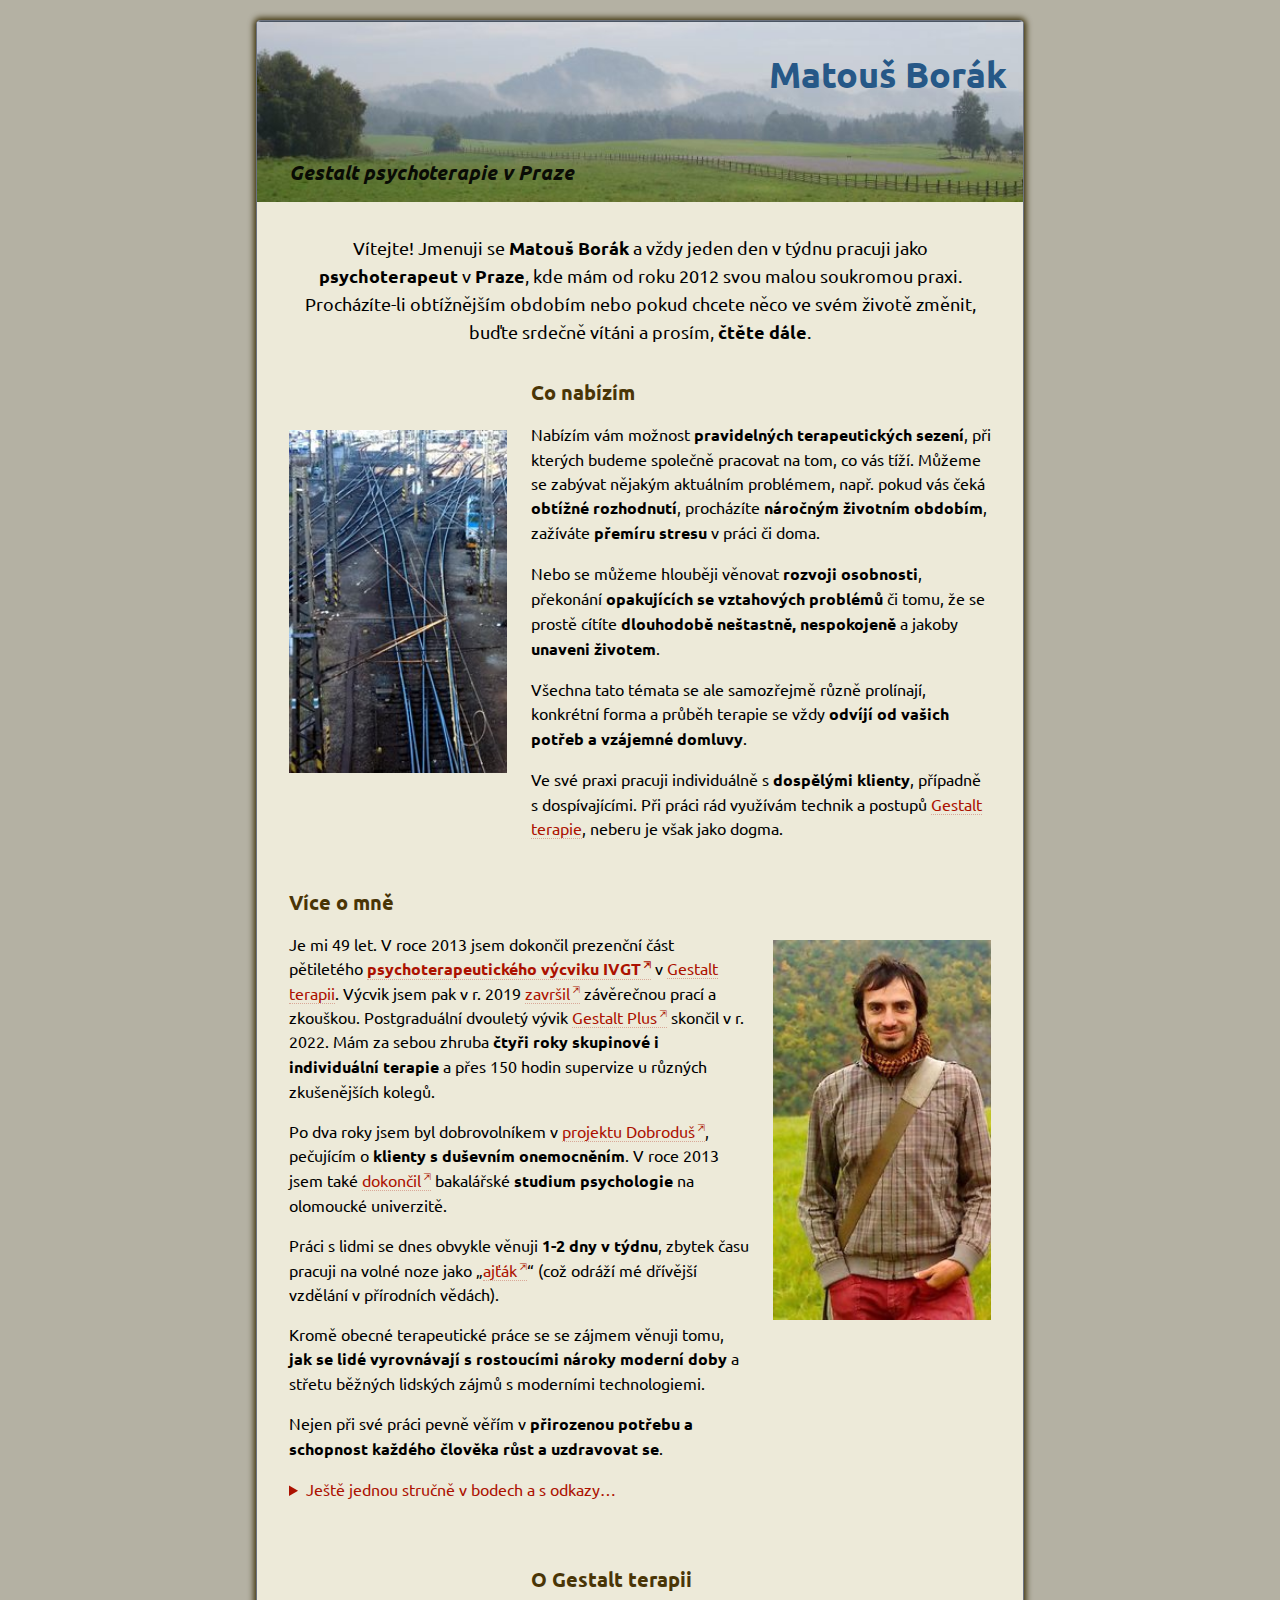
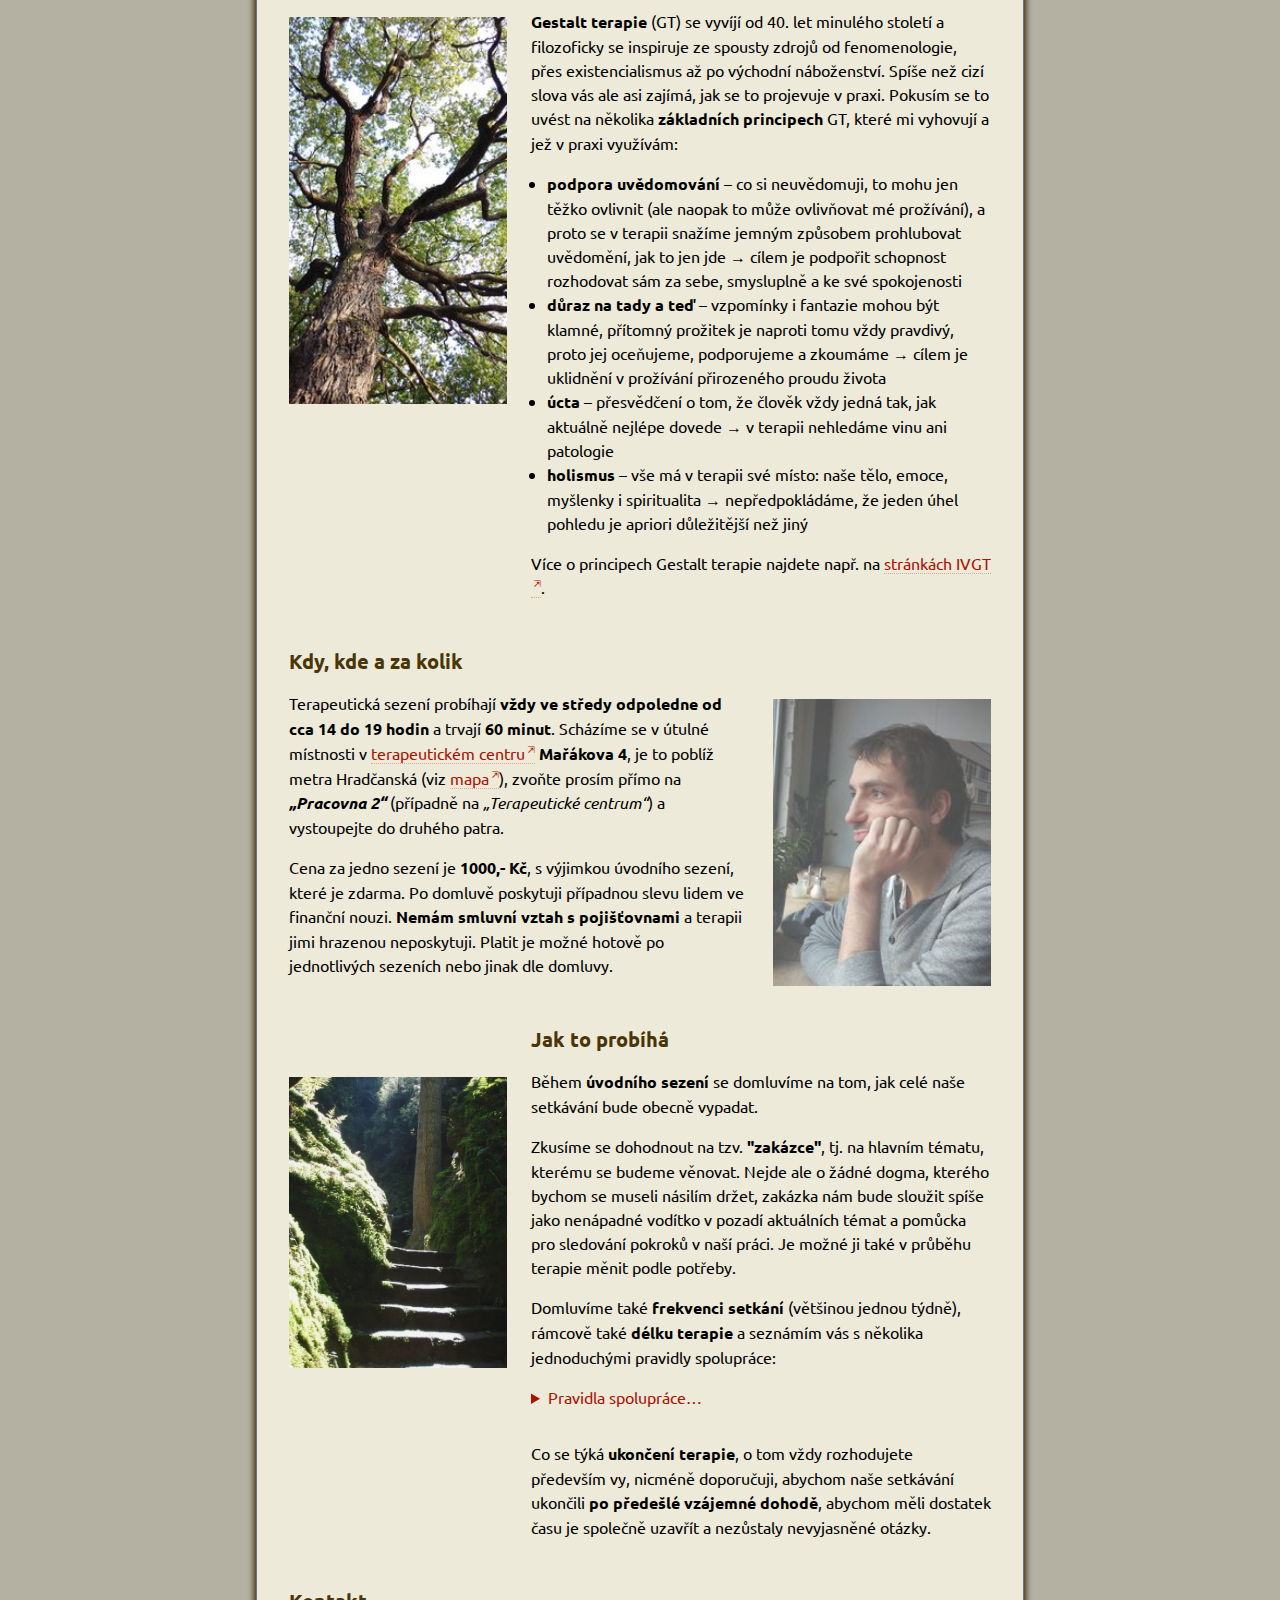
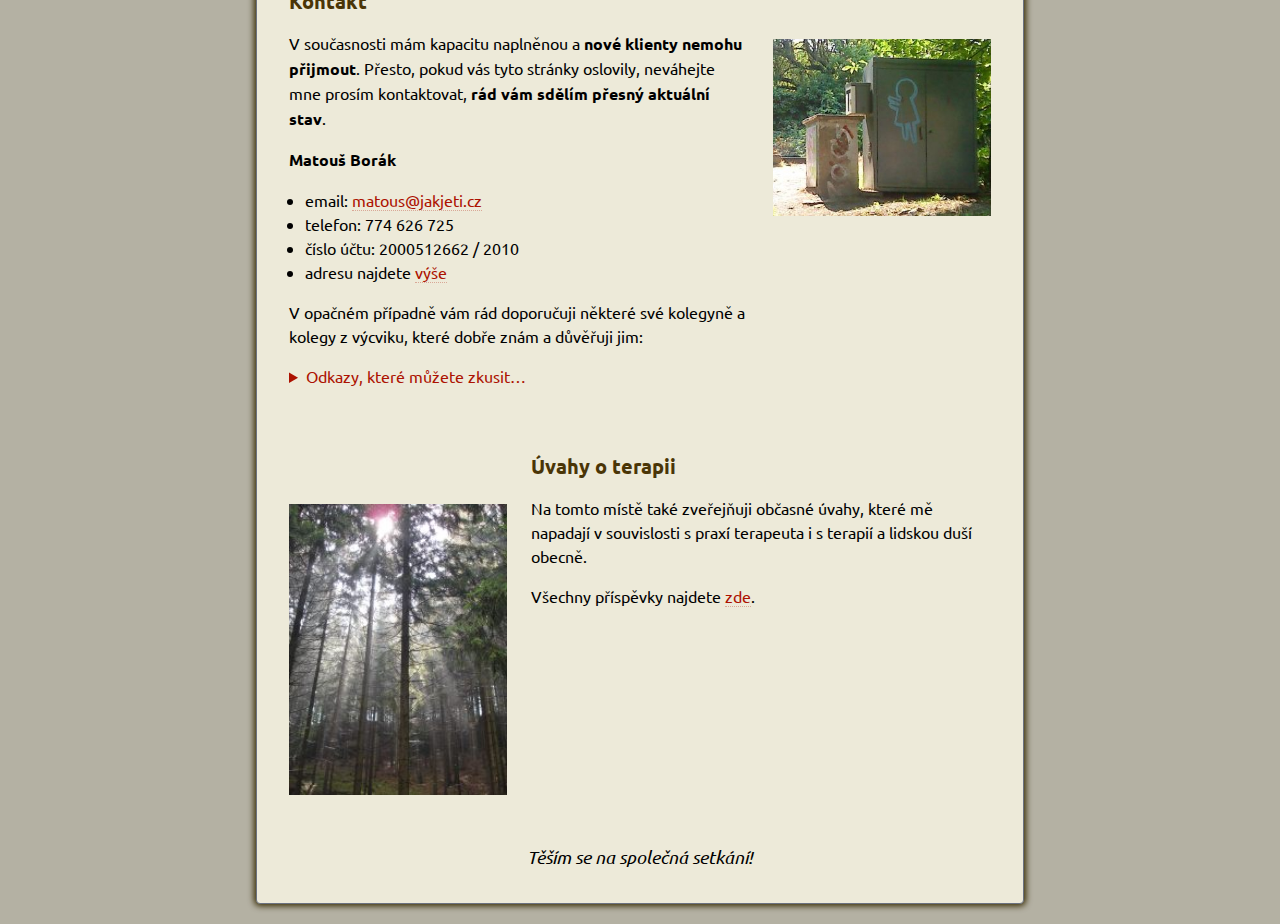
<file: index.html>
<!DOCTYPE html>
<html lang="cs">

<head>
  <meta charset="utf-8">
  <meta content='Matouš Borák' name='author'>
  <meta content='Stránky Matouše Boráka, Gestalt terapeuta se soukromou praxí v Praze' name='description'>
  <meta content='50.0981953;14.4031661' name='geo.position'>
  <meta name="viewport" content="width=device-width, initial-scale=1.0">

  <link href="/images/favicon.ico" rel="shortcut icon" type="image/vnd.microsoft.icon"/>
  <link rel="preconnect" href="https://fonts.googleapis.com">
  <link rel="preconnect" href="https://fonts.gstatic.com" crossorigin>
  <link href="https://fonts.googleapis.com/css2?family=Open+Sans:ital,wght@1,500&family=Ubuntu:ital,wght@0,400;0,700;1,400;1,700&display=swap" rel="stylesheet">
  <link href="/stylesheets/production.css" rel="stylesheet" type="text/css"/>
  <script src="/javascripts/main.js" defer="defer"></script>

  <title>Matouš Borák - psychoterapie v Praze</title>
</head>

<body class="bg-[#b4b1a3] ">
  <div class="mx-auto my-5 max-w-3xl bg-[#edead9] rounded border border-gray-500 shadow-[0px_0px_6px_2px_#362a01]">
    <header class="relative border-t border-t-gray-600 border-b-gray-600 bg-cover rounded-t">
      <a href="/">
        <img src="/images/header.jpg" alt="" class="w-full h-auto min-h-[180px]" />
      </a>
      <h1 class="absolute text-right right-4 top-1 sm:top-4 font-bold text-3xl sm:text-4xl text-[#265887] pointer-events-none">Matouš Borák</h1>
      <h2 class="absolute left-8 bottom-1 sm:bottom-2 font-bold italic text-lg sm:text-xl text-black opacity-90 pointer-events-none">Gestalt psychoterapie v Praze</h2>
    </header>

    
<div class="px-4 py-8 sm:px-8">
  <!-- uvod -->
<div id="uvod" class="text-lg text-center">
<p>Vítejte! Jmenuji se <strong>Matouš Borák</strong> a vždy jeden den v týdnu pracuji jako
<strong>psychoterapeut</strong> v <strong>Praze</strong>, kde mám od roku 2012 svou malou soukromou praxi. 
Procházíte-li obtížnějším obdobím nebo pokud chcete něco ve svém životě změnit, 
buďte srdečně vítáni a prosím, <strong>čtěte dále</strong>.</p>
</div> 
<!-- co nabízím -->
<article id=co-nabizim class="grid grid-cols-4 sm:grid-cols-6 gap-x-6 gap-y-4 my-4 sm:my-8">
  
    <div class="col-span-2"></div>
    <h2 class="col-span-4 font-bold text-xl text-[#4a3506] m-0">Co nabízím</h2>

    <img src="images/koleje.jpg" alt="kudy teď…?" class="col-span-2 sm:justify-self-stretch sm:w-full sm:mt-2 object-contain" />
    <div class="col-span-4">
      <p>Nabízím vám možnost <strong>pravidelných terapeutických sezení</strong>, při kterých budeme společně pracovat na tom, co vás tíží.
Můžeme se zabývat nějakým aktuálním problémem, např. pokud vás čeká <strong>obtížné rozhodnutí</strong>, 
procházíte <strong>náročným životním obdobím</strong>, zažíváte <strong>přemíru stresu</strong> v práci či doma.</p>
<p>Nebo se můžeme hlouběji věnovat <strong>rozvoji osobnosti</strong>, překonání <strong>opakujících se vztahových problémů</strong> či tomu, 
že se prostě cítíte <strong>dlouhodobě neštastně, nespokojeně</strong> a jakoby <strong>unaveni životem</strong>.</p>
<p>Všechna tato témata se ale samozřejmě různě prolínají, konkrétní forma a průběh terapie se vždy 
<strong>odvíjí od vašich potřeb a vzájemné domluvy</strong>.</p>
<p>Ve své praxi pracuji individuálně s <strong>dospělými klienty</strong>, případně s dospívajícími. 
Při práci rád využívám technik a postupů <a href="#o-gt">Gestalt terapie</a>, 
neberu je však jako dogma.</p>

    </div>
  
</article>
<!-- o mně -->
<article id=o-mne class="grid grid-cols-4 sm:grid-cols-6 gap-x-6 gap-y-4 my-4 sm:my-8">
  
    <h2 class="col-span-4 font-bold text-xl text-[#4a3506] m-0">Více o mně</h2>
    <div class="col-span-2"></div>

    <div class="col-span-4">
      <p>Je mi <span class="years">43</span> let. V roce 2013 jsem dokončil prezenční část pětiletého 
<strong><a href="https://www.gestalt-praha.cz/">psycho­terapeutického výcviku IVGT</a></strong> v <a href="#o-gt">Gestalt terapii</a>. 
Výcvik jsem pak v r. 2019 <a href="https://www.gestalt-praha.cz/absolventi-institutu/">završil</a> závěrečnou prací a zkouškou. 
Postgraduální dvouletý vývik <a href="http://gestaltplus.cz">Gestalt Plus</a> skončil v r. 2022.
Mám za sebou zhruba <strong>čtyři roky skupinové i individuální terapie</strong> a 
přes 150 hodin supervize u různých zkušenějších kolegů.</p>
<p>Po dva roky jsem byl dobrovolníkem v <a href="https://dobrodus.cz/dobrovolnici-v-dobrodusi/">projektu Dobroduš</a>, pečujícím o <strong>klienty s duševním onemocněním</strong>. 
V roce 2013 jsem také <a href="http://theses.cz/id/bx44kd">dokončil</a> 
bakalářské <strong>studium psychologie</strong> na olomoucké univerzitě.</p>
<p>Práci s lidmi se dnes obvykle věnuji <strong>1-2 dny v týdnu</strong>, zbytek času pracuji 
na volné noze jako „<a href="http://www.platanus.cz">ajťák</a>“ 
(což odráží mé dřívější vzdělání v přírodních vědách).</p>
<p>Kromě obecné terapeutické práce se se zájmem věnuji tomu, 
<strong>jak se lidé vyrovnávají s rostoucími nároky moderní doby</strong> 
a střetu běžných lidských zájmů s moderními technologiemi.</p>
<p>Nejen při své práci pevně věřím v <strong>přirozenou potřebu a schopnost každého člověka růst a uzdravovat se</strong>.</p>
<details class="markdown m-4">
<summary class="-ml-4 mb-4 cursor-pointer link">Ještě jednou stručně v bodech a s odkazy…</summary>
<ul>
<li>narozen r. 1976</li>
<li>jsem podruhé ženatý, s nynější manželkou se staráme o dvě děti</li>
</ul>
<h2 id="vzdelani">vzdělání</h2>
<ul>
<li>tříletý <strong><a href="http://gestaltplus.cz">postgraduální výcvik Gestalt Plus</a></strong> (2019 - 2022)</li>
<li>systematický pětiletý <strong><a href="https://www.gestalt-praha.cz/vycvik/">psychoterapeutický výcvik IVGT</a></strong> v Gestalt terapii (od r. 2008, prezenční část dokončena 2013, závěrečná zkouška v r. 2019)</li>
<li><strong>bakalářské studium psychologie</strong> na Univerzitě Palackého v Olomouci (dokončeno 2013)</li>
<li>dříve magisterské a doktorské <strong>studium fyziky - meteorologie</strong> na MFF UK v Praze, titul RNDr. (1995-2004)</li>
</ul>
<h2 id="dalsi-sebezkusenostni-aktivity">další sebezkušenostní aktivity</h2>
<ul>
<li><strong>osobní terapie</strong> – celkem necelých 100 hodin individuální terapie (2003, 2010-11) a 200 hodin skupinové terapie (v rámci výcviku, 2008-2010) v pozici klienta</li>
<li>přes 150 hodin <strong>odborné supervize</strong> vedené zkušenějšími kolegy</li>
<li>„Gestalt terapie doslova“ – výborná <strong>dvouletá skupina</strong> plná praktických experimentů i teorie vedená <a href="https://www.chrasta.cz">Marianem Chrastou</a> (2005-2007)</li>
<li>celkem tři několikatýdenní semináře ze skvělé sebepoznávací <strong>arteterapeutické dílny</strong> <a href="http://www.kamilazenata.cz/seminars/">Kamily Ženaté</a></li>
</ul>
<h2 id="praxe">praxe</h2>
<ul>
<li><strong>soukromá terapeutická praxe</strong> (od r. 2012)</li>
<li><strong>dobrovolník v projektu</strong> <a href="http://www.dobrodus.cz">Dobroduš</a> – pravidelné každotýdenní setkávání s klientem s duševním onemocněním (2010-2012)</li>
<li>po tři roky jsem vždy přes letní prázdniny měl možnost předcvičovat <strong>základy jógy pacientům na psychiatrickém oddělení ÚVN Praha</strong> (2008-2010)</li>
</ul>
</details>
    </div>
    <img src="images/matous.jpg" alt="" class="row-start-2 sm:col-start-5 col-span-2 sm:justify-self-stretch sm:w-full sm:mt-2 object-contain" />
  
</article>
<!-- o gestalt terapii -->
<article id=o-gt class="grid grid-cols-4 sm:grid-cols-6 gap-x-6 gap-y-4 my-4 sm:my-8">
  
    <div class="col-span-2"></div>
    <h2 class="col-span-4 font-bold text-xl text-[#4a3506] m-0">O Gestalt terapii</h2>

    <img src="images/strom.jpg" alt="" class="col-span-2 sm:justify-self-stretch sm:w-full sm:mt-2 object-contain" />
    <div class="col-span-4">
      <p><strong>Gestalt terapie</strong> (GT) se vyvíjí od 40. let minulého století
a filozoficky se inspiruje ze spousty zdrojů od fenomenologie,
přes existencialismus až po východní náboženství.
Spíše než cizí slova vás ale asi zajímá, jak se to projevuje v praxi.
Pokusím se to uvést na několika <strong>základních principech</strong> GT, které mi vyhovují a jež v praxi využívám:</p>
<ul>
<li>
<p><strong>podpora uvědomování</strong> – co si neuvědomuji, to mohu jen těžko ovlivnit
(ale naopak to může ovlivňovat mé prožívání), a proto se v terapii snažíme
jemným způsobem prohlubovat uvědomění, jak to jen jde → cílem je podpořit
schopnost rozhodovat sám za sebe, smysluplně a ke své spokojenosti</p>
</li>
<li>
<p><strong>důraz na tady a teď</strong> – vzpomínky i fantazie mohou být klamné,
přítomný prožitek je naproti tomu vždy pravdivý, proto jej oceňujeme,
podporujeme a zkoumáme → cílem je uklidnění v prožívání přirozeného proudu života</p>
</li>
<li>
<p><strong>úcta</strong> – přesvědčení o tom, že člověk vždy jedná tak,
jak aktuálně nejlépe dovede → v terapii nehledáme vinu ani patologie</p>
</li>
<li>
<p><strong>holismus</strong> – vše má v terapii své místo: naše tělo, emoce,
myšlenky i spiritualita → nepředpokládáme, že jeden úhel pohledu je apriori důležitější než jiný</p>
</li>
</ul>
<p>Více o principech Gestalt terapie najdete např. na <a href="https://www.gestalt-praha.cz/co-je-gestalt-terapie/">stránkách IVGT</a>.</p>

    </div>
  
</article>
<!-- kdy kde -->
<article id=kdy-kde-za-kolik class="grid grid-cols-4 sm:grid-cols-6 gap-x-6 gap-y-4 my-4 sm:my-8">
  
    <h2 class="col-span-4 font-bold text-xl text-[#4a3506] m-0">Kdy, kde a za kolik</h2>
    <div class="col-span-2"></div>

    <div class="col-span-4">
      <p>Terapeutická sezení probíhají <strong>vždy ve středy odpoledne od cca 14 do 19 hodin</strong> a trvají <strong>60 minut</strong>.
Scházíme se v útulné místnosti v <a href="http://www.psychoterapie-dejvice.cz">terapeutickém centru</a> <strong>Mařákova 4</strong>, je to poblíž metra Hradčanská (viz <a href="https://mapy.cz/s/pukasosedo">mapa</a>), zvoňte prosím přímo na <em><strong>„Pracovna 2“</strong></em> (případně na <em>„Terapeutické centrum“</em>) a vystoupejte do druhého patra.</p>
<p>Cena za jedno sezení je <strong>1000,- Kč</strong>, s výjimkou úvodního sezení, 
které je zdarma. Po domluvě poskytuji případnou slevu lidem ve finanční nouzi. 
<strong>Nemám smluvní vztah s pojišťovnami</strong> a terapii jimi hrazenou neposkytuji. 
Platit je možné hotově po jednotlivých sezeních nebo jinak dle domluvy.</p>

    </div>
    <img src="images/matous_kavarna.jpg" alt="" class="row-start-2 sm:col-start-5 col-span-2 sm:justify-self-stretch sm:w-full sm:mt-2 object-contain" />
  
</article>
<!-- jak to probíhá -->
<article id=jak-to-probiha class="grid grid-cols-4 sm:grid-cols-6 gap-x-6 gap-y-4 my-4 sm:my-8">
  
    <div class="col-span-2"></div>
    <h2 class="col-span-4 font-bold text-xl text-[#4a3506] m-0">Jak to probíhá</h2>

    <img src="images/schody.jpg" alt="" class="col-span-2 sm:justify-self-stretch sm:w-full sm:mt-2 object-contain" />
    <div class="col-span-4">
      <p>Během <strong>úvodního sezení</strong> se domluvíme na tom, jak celé naše setkávání bude obecně vypadat.</p>
<p>Zkusíme se dohodnout na tzv. <strong>&quot;zakázce&quot;</strong>, tj. na hlavním tématu, kterému se budeme věnovat. 
Nejde ale o žádné dogma, kterého bychom se museli násilím držet, zakázka nám bude sloužit 
spíše jako nenápadné vodítko v pozadí aktuálních témat a pomůcka pro sledování pokroků v naší práci. 
Je možné ji také v průběhu terapie měnit podle potřeby.</p>
<p>Domluvíme také <strong>frekvenci setkání</strong> (většinou jednou týdně), rámcově také <strong>délku terapie</strong> 
a seznámím vás s několika jednoduchými pravidly spolupráce:</p>
<details class="markdown m-4">
<summary class="-ml-4 mb-4 cursor-pointer link">Pravidla spolupráce…</summary>
<ul>
<li>
<p>Vše, co je na sezeních vysloveno, zůstává <strong>přísně důvěrné</strong>, 
to znamená, že podrobnosti z nich ani vaši totožnost 
<strong>nebudu nikomu sdělovat</strong>, a to ani po skončení terapie.</p>
</li>
<li>
<p>Výjimkou jsou <strong>odborné supervize</strong>, na kterých mohu průběh terapie konzultovat, 
abych s vámi mohl pracovat co nejlépe (mí supervizoři jsou vázáni stejnými 
etickými zásadami a pravidlem mlčenlivosti jako já).</p>
</li>
<li>
<p>Ze sezení si občas pořizuji <strong>krátké poznámky</strong>, 
ty ale nebudou označeny vaším jménem a budou bezpečně uchovány.</p>
</li>
<li>
<p>Pokud budete potřebovat <strong>odvolat dohodnuté sezení</strong>, žádám vás, 
abyste mi dal/a vědět nejpozději 24 hodin předem, jinak budete muset cenu uhradit. 
Pokud ve výjimečném případě opožděně odvolám sezení já (nemoc, apod.), 
máte příští sezení zdarma.</p>
</li>
<li>
<p>Přestože zatím nejsem členem Evropské asociace pro Gestalt terapii (EAGT), 
při práci dobrovolně dodržuji její <strong>etický kodex</strong>. Jeho celé znění vám 
rád poskytnu na požádání nebo jej najdete na <a href="https://www.gestalt-praha.cz/eticky-kodex/">stránkách IVGT</a>.</p>
</li>
<li>
<p>Pokud budete mít pocit, že z mé strany došlo k <strong>závažnějšímu profesnímu pochybení</strong> 
(např. etickému), můžete se kdykoliv obrátit se stížností na výcvikový institut IVGT, 
který na mou práci dohlíží, nejlépe přímo na některého 
ze <a href="https://www.gestalt-praha.cz/kdo-jsme/">seniorních trenérů</a>.</p>
</li>
</ul>
</details>
<p>Co se týká <strong>ukončení terapie</strong>, o tom vždy rozhodujete především vy, 
nicméně doporučuji, abychom naše setkávání ukončili <strong>po předešlé vzájemné dohodě</strong>, 
abychom měli dostatek času je společně uzavřít a nezůstaly nevyjasněné otázky.</p>

    </div>
  
</article>
<!-- kontakt -->
<article id=kontakt class="grid grid-cols-4 sm:grid-cols-6 gap-x-6 gap-y-4 my-4 sm:my-8">
  
    <h2 class="col-span-4 font-bold text-xl text-[#4a3506] m-0">Kontakt</h2>
    <div class="col-span-2"></div>

    <div class="col-span-4">
      <p>V současnosti mám kapacitu naplněnou a <strong>nové klienty nemohu přijmout</strong>. 
Přesto, pokud vás tyto stránky oslovily, neváhejte mne prosím kontaktovat, 
<strong>rád vám sdělím přesný aktuální stav</strong>.</p>
<!--
V současnosti mám v časovém rozvrhu místo pro nové klienty, 
aktuálně konkrétně v termínu _středy od 15h_,
takže **pokud vás tyto stránky oslovily, neváhejte mne prosím kontaktovat**.
-->
<p><strong>Matouš Borák</strong></p>
<ul>
<li>email: <a href="mailto:matous@jakjeti.cz">matous@jakjeti.cz</a></li>
<li>telefon: 774 626 725</li>
<li>číslo účtu: 2000512662 / 2010</li>
<li>adresu najdete <a href="#kdy-kde-za-kolik">výše</a></li>
</ul>
<p>V opačném případně vám rád doporučuji některé své kolegyně a kolegy z výcviku, které dobře znám a důvěřuji jim:</p>
<details class="markdown m-4">
<summary class="-ml-4 mb-4 cursor-pointer link">Odkazy, které můžete zkusit…</summary>
<ul>
<li><a href="http://www.petrpasek.cz/">Petr Pašek</a></li>
<li><a href="http://www.psycholog-praha.eu/">Dagmar Doubková</a></li>
<li><a href="http://martinkrajca.com/">Martin Krajča</a></li>
<li><a href="http://janabesperatova.cz/">Jana Besperátová</a></li>
<li><a href="https://www.ninaschautova.cz/">Nina Schautová</a></li>
<li><a href="https://radekmarkus.cz/uvod/">Radek Markus</a></li>
<li>další kolegové v <a href="http://www.psychoterapie-dejvice.cz">terapeutickém centru Mařákova</a></li>
<li><a href="https://www.chrasta.cz/">Marian Chrasta</a></li>
<li><a href="http://psychoterapie-hlousek.cz/">Roman Hloušek</a> (Brno a okolí)</li>
<li><a href="http://www.umeni-zit.info/">Jakub Koutný</a> (Brno a okolí)</li>
<li><a href="http://terapieostrava.cz/">Katka Haasová</a> (Ostrava a okolí)</li>
</ul>
</details>
    </div>
    <img src="images/budka.jpg" alt="" class="row-start-2 sm:col-start-5 col-span-2 sm:justify-self-stretch sm:w-full sm:mt-2 object-contain" />
  
</article>
<!-- úvahy o terapii -->
<article id=uvahy-o-terapii class="grid grid-cols-4 sm:grid-cols-6 gap-x-6 gap-y-4 my-4 sm:my-8">
  
    <div class="col-span-2"></div>
    <h2 class="col-span-4 font-bold text-xl text-[#4a3506] m-0">Úvahy o terapii</h2>

    <img src="images/stromy.jpg" alt="" class="col-span-2 sm:justify-self-stretch sm:w-full sm:mt-2 object-contain" />
    <div class="col-span-4">
      <p>Na tomto místě také zveřejňuji občasné úvahy, které mě napadají v souvislosti s praxí terapeuta 
i s terapií a lidskou duší obecně. </p>
<p>Všechny příspěvky najdete <a href="/uvahy/">zde</a>.</p>

    </div>
  
</article>
<!-- konec -->
<div id="bottom" class="mt-12 italic text-lg text-center">
<p>Těším se na společná setkání!</p>
</div> 

</div>

  </div>
</body>

</html>
</file>
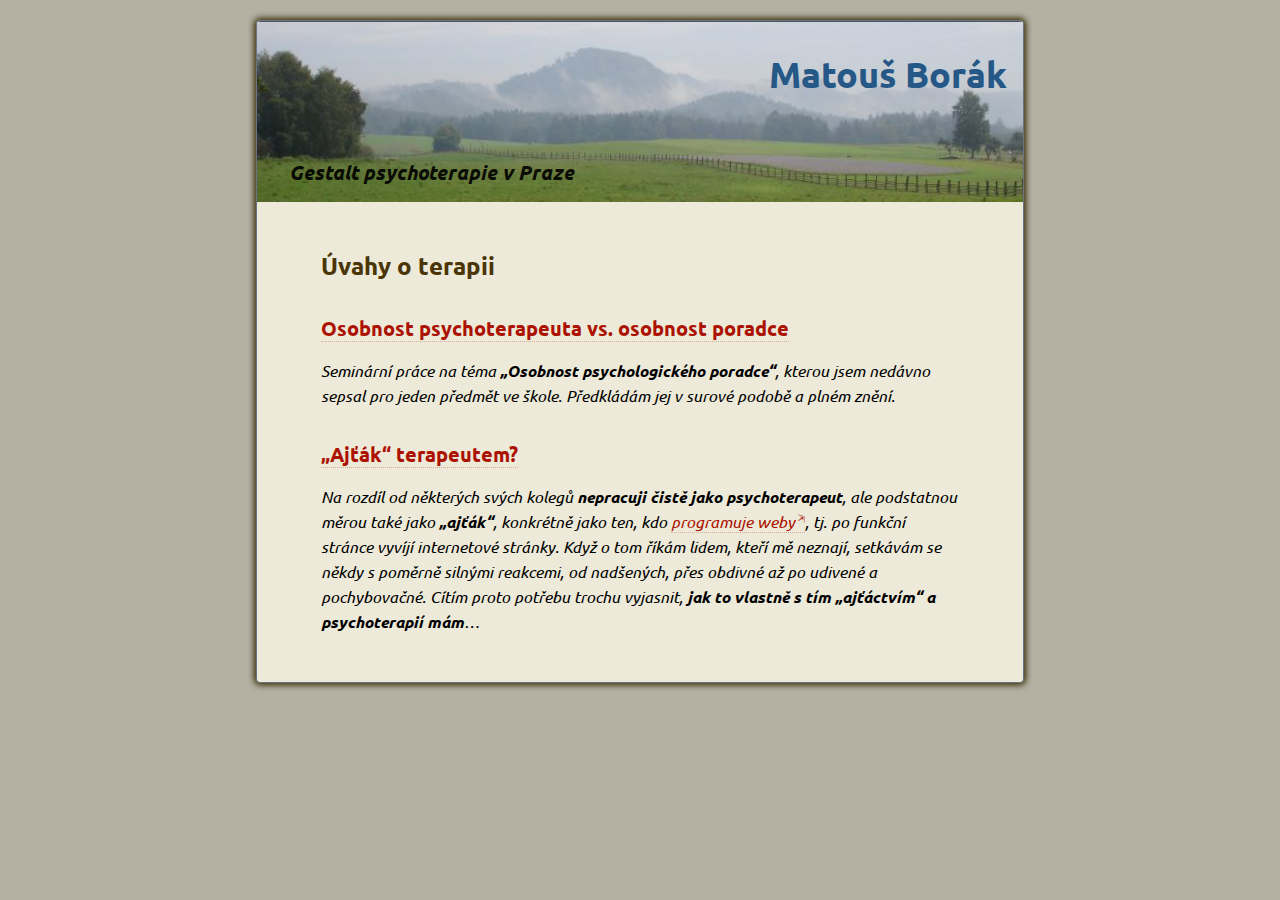
<file: uvahy/index.html>
<!DOCTYPE html>
<html lang="cs">

<head>
  <meta charset="utf-8">
  <meta content='Matouš Borák' name='author'>
  <meta content='Stránky Matouše Boráka, Gestalt terapeuta se soukromou praxí v Praze' name='description'>
  <meta content='50.0981953;14.4031661' name='geo.position'>
  <meta name="viewport" content="width=device-width, initial-scale=1.0">

  <link href="/images/favicon.ico" rel="shortcut icon" type="image/vnd.microsoft.icon"/>
  <link rel="preconnect" href="https://fonts.googleapis.com">
  <link rel="preconnect" href="https://fonts.gstatic.com" crossorigin>
  <link href="https://fonts.googleapis.com/css2?family=Open+Sans:ital,wght@1,500&family=Ubuntu:ital,wght@0,400;0,700;1,400;1,700&display=swap" rel="stylesheet">
  <link href="/stylesheets/production.css" rel="stylesheet" type="text/css"/>
  <script src="/javascripts/main.js" defer="defer"></script>

  <title>Úvahy o terapii</title>
</head>

<body class="bg-[#b4b1a3] ">
  <div class="mx-auto my-5 max-w-3xl bg-[#edead9] rounded border border-gray-500 shadow-[0px_0px_6px_2px_#362a01]">
    <header class="relative border-t border-t-gray-600 border-b-gray-600 bg-cover rounded-t">
      <a href="/">
        <img src="/images/header.jpg" alt="" class="w-full h-auto min-h-[180px]" />
      </a>
      <h1 class="absolute text-right right-4 top-1 sm:top-4 font-bold text-3xl sm:text-4xl text-[#265887] pointer-events-none">Matouš Borák</h1>
      <h2 class="absolute left-8 bottom-1 sm:bottom-2 font-bold italic text-lg sm:text-xl text-black opacity-90 pointer-events-none">Gestalt psychoterapie v Praze</h2>
    </header>

    
<div class="px-4 py-8 sm:px-16">
  <h1 class="text-2xl font-bold">
    Úvahy o terapii
  </h1>

  
  <div class="mt-8">
    <h2 class="text-xl">
      <a href="/uvahy/osobnost-psychoterapeuta-vs-osobnost-poradce/">Osobnost psychoterapeuta vs. osobnost poradce</a>
    </h2>
    <p><p><em>Seminární práce na téma <strong>„Osobnost psychologického poradce“</strong>, kterou jsem nedávno sepsal
pro jeden předmět ve škole. Předkládám jej v surové podobě a plném znění.</em></p>
</p>
  </div>
  
  <div class="mt-8">
    <h2 class="text-xl">
      <a href="/uvahy/ajtak-terapeutem/">„Ajťák“ terapeutem?</a>
    </h2>
    <p><p><em>Na rozdíl od některých svých kolegů <strong>nepracuji čistě jako psychoterapeut</strong>, ale podstatnou měrou také jako
<strong>„ajťák“</strong>, konkrétně jako ten, kdo <a href="https://www.platanus.cz">programuje weby</a>, tj. po funkční stránce vyvíjí
internetové stránky. Když o tom říkám lidem, kteří mě neznají, setkávám se někdy s poměrně silnými reakcemi, od
nadšených, přes obdivné až po udivené a pochybovačné. Cítím proto potřebu trochu vyjasnit, <strong>jak to vlastně s tím
„ajťáctvím“ a psychoterapií mám</strong>…</em></p>
</p>
  </div>
  
</div>

  </div>
</body>

</html>
</file>
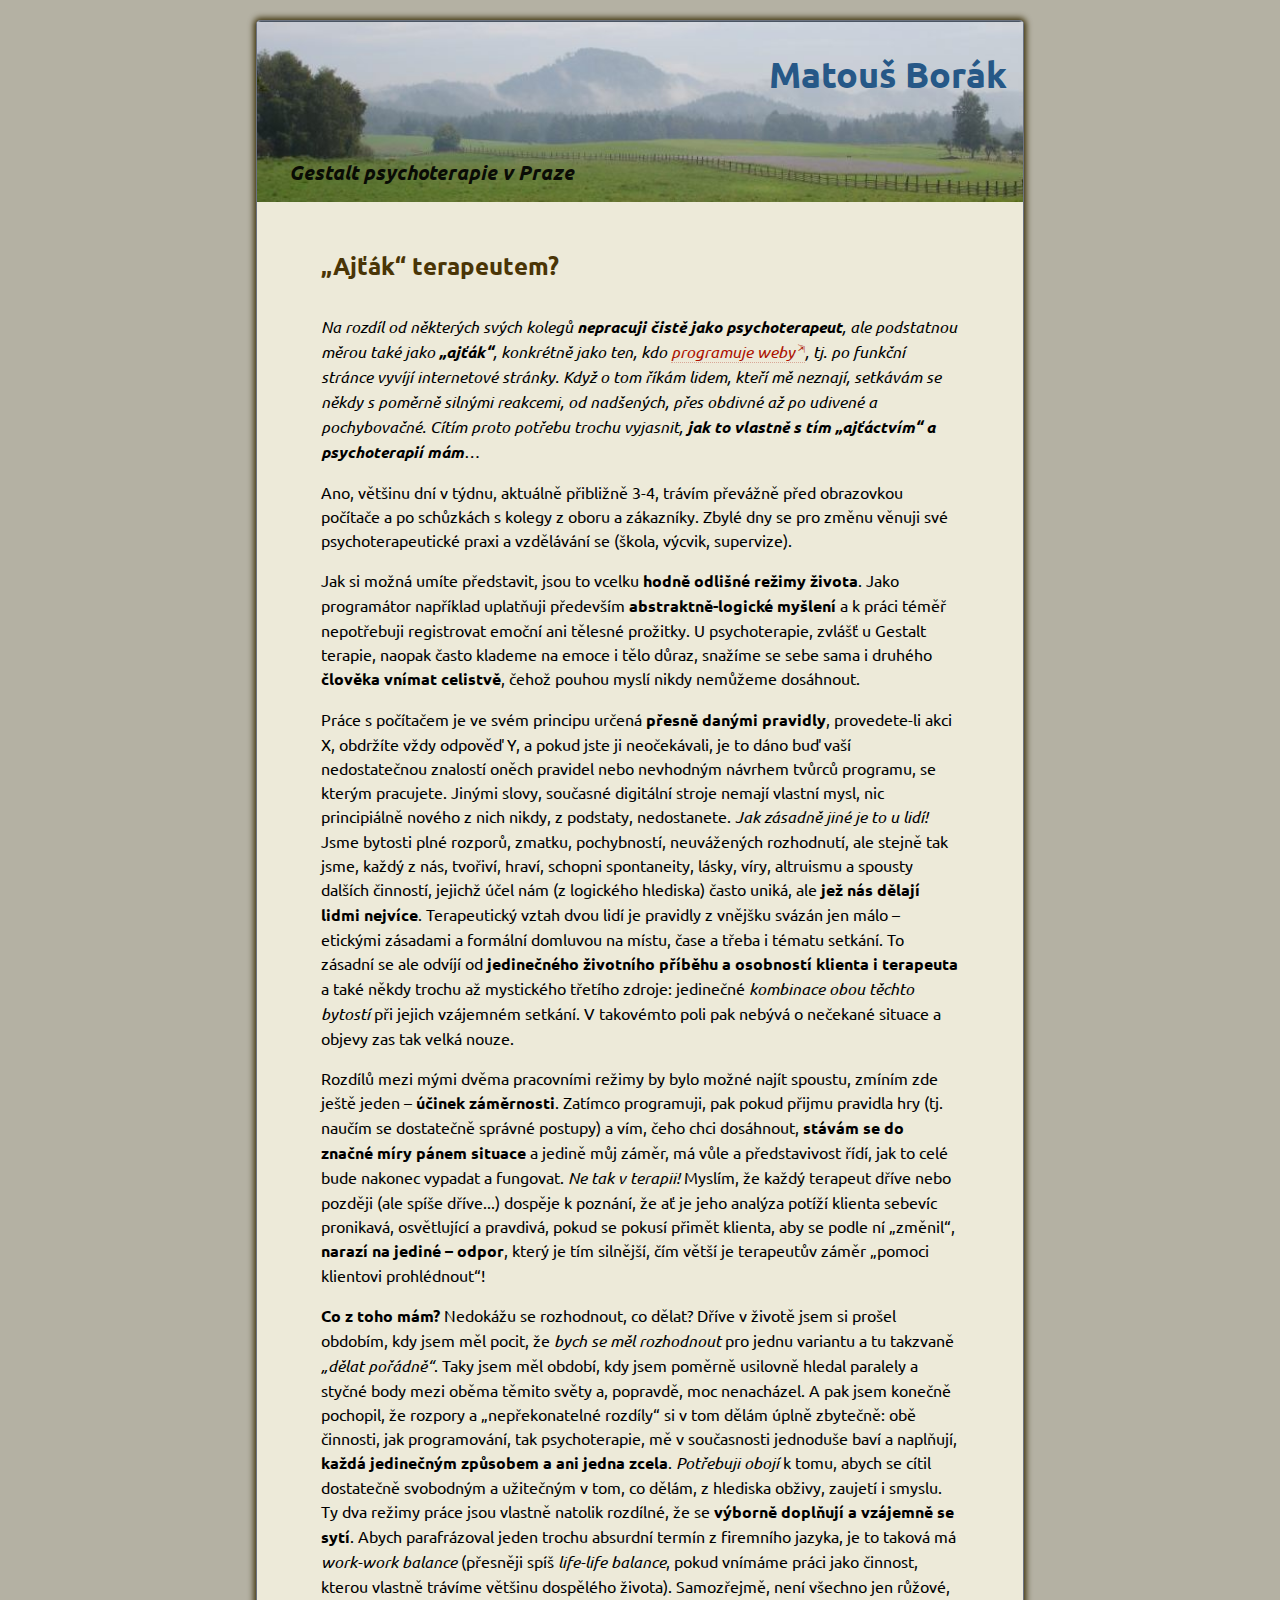
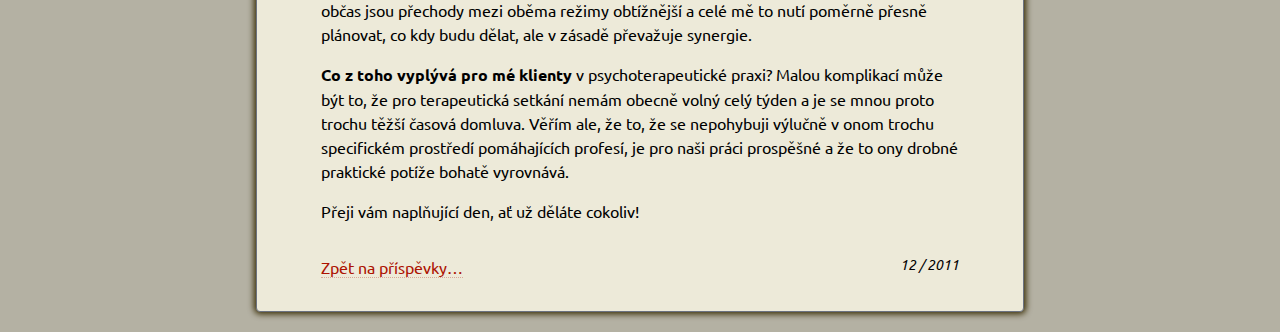
<file: uvahy/ajtak-terapeutem/index.html>
<!DOCTYPE html>
<html lang="cs">

<head>
  <meta charset="utf-8">
  <meta content='Matouš Borák' name='author'>
  <meta content='Stránky Matouše Boráka, Gestalt terapeuta se soukromou praxí v Praze' name='description'>
  <meta content='50.0981953;14.4031661' name='geo.position'>
  <meta name="viewport" content="width=device-width, initial-scale=1.0">

  <link href="/images/favicon.ico" rel="shortcut icon" type="image/vnd.microsoft.icon"/>
  <link rel="preconnect" href="https://fonts.googleapis.com">
  <link rel="preconnect" href="https://fonts.gstatic.com" crossorigin>
  <link href="https://fonts.googleapis.com/css2?family=Open+Sans:ital,wght@1,500&family=Ubuntu:ital,wght@0,400;0,700;1,400;1,700&display=swap" rel="stylesheet">
  <link href="/stylesheets/production.css" rel="stylesheet" type="text/css"/>
  <script src="/javascripts/main.js" defer="defer"></script>

  <title>„Ajťák“ terapeutem?</title>
</head>

<body class="bg-[#b4b1a3] uvahy">
  <div class="mx-auto my-5 max-w-3xl bg-[#edead9] rounded border border-gray-500 shadow-[0px_0px_6px_2px_#362a01]">
    <header class="relative border-t border-t-gray-600 border-b-gray-600 bg-cover rounded-t">
      <a href="/">
        <img src="/images/header.jpg" alt="" class="w-full h-auto min-h-[180px]" />
      </a>
      <h1 class="absolute text-right right-4 top-1 sm:top-4 font-bold text-3xl sm:text-4xl text-[#265887] pointer-events-none">Matouš Borák</h1>
      <h2 class="absolute left-8 bottom-1 sm:bottom-2 font-bold italic text-lg sm:text-xl text-black opacity-90 pointer-events-none">Gestalt psychoterapie v Praze</h2>
    </header>

    
<div class="px-4 py-8 sm:px-16">
  <h1 class="text-2xl font-bold">
    „Ajťák“ terapeutem?
  </h1>
  <div class="my-8">
    <p><em>Na rozdíl od některých svých kolegů <strong>nepracuji čistě jako psychoterapeut</strong>, ale podstatnou měrou také jako
<strong>„ajťák“</strong>, konkrétně jako ten, kdo <a href="https://www.platanus.cz">programuje weby</a>, tj. po funkční stránce vyvíjí
internetové stránky. Když o tom říkám lidem, kteří mě neznají, setkávám se někdy s poměrně silnými reakcemi, od
nadšených, přes obdivné až po udivené a pochybovačné. Cítím proto potřebu trochu vyjasnit, <strong>jak to vlastně s tím
„ajťáctvím“ a psychoterapií mám</strong>…</em></p>
<span id="continue-reading"></span>
<p>Ano, většinu dní v týdnu, aktuálně přibližně 3-4, trávím převážně před obrazovkou počítače a po schůzkách s kolegy z
oboru a zákazníky. Zbylé dny se pro změnu věnuji své psycho­terapeu­tické praxi a vzdělávání se (škola, výcvik,
supervize).</p>
<p>Jak si možná umíte představit, jsou to vcelku <strong>hodně odlišné režimy života</strong>. Jako programátor například uplatňuji
především <strong>abstraktně-logické myšlení</strong> a k práci téměř nepotřebuji registrovat emoční ani tělesné prožitky. U
psychoterapie, zvlášť u Gestalt terapie, naopak často klademe na emoce i tělo důraz, snažíme se sebe sama i druhého
<strong>člověka vnímat celistvě</strong>, čehož pouhou myslí nikdy nemůžeme dosáhnout.</p>
<p>Práce s počítačem je ve svém principu určená <strong>přesně danými pravidly</strong>, provedete-li akci X, obdržíte vždy odpověď Y, a
pokud jste ji neočekávali, je to dáno buď vaší nedostatečnou znalostí oněch pravidel nebo nevhodným návrhem tvůrců
programu, se kterým pracujete. Jinými slovy, současné digitální stroje nemají vlastní mysl, nic principiálně nového z
nich nikdy, z podstaty, nedostanete. <em>Jak zásadně jiné je to u lidí!</em> Jsme bytosti plné rozporů, zmatku, pochybností,
neuvážených rozhodnutí, ale stejně tak jsme, každý z nás, tvořiví, hraví, schopni spontaneity, lásky, víry, altruismu a
spousty dalších činností, jejichž účel nám (z logického hlediska) často uniká, ale <strong>jež nás dělají lidmi nejvíce</strong>.
Terapeutický vztah dvou lidí je pravidly z vnějšku svázán jen málo – etickými zásadami a formální domluvou na místu,
čase a třeba i tématu setkání. To zásadní se ale odvíjí od <strong>jedinečného životního příběhu a osobností klienta i
terapeuta</strong> a také někdy trochu až mystického třetího zdroje: jedinečné <em>kombinace obou těchto bytostí</em> při jejich
vzájemném setkání. V takovémto poli pak nebývá o nečekané situace a objevy zas tak velká nouze.</p>
<p>Rozdílů mezi mými dvěma pracovními režimy by bylo možné najít spoustu, zmíním zde ještě jeden – <strong>účinek záměrnosti</strong>.
Zatímco programuji, pak pokud přijmu pravidla hry (tj. naučím se dostatečně správné postupy) a vím, čeho chci dosáhnout,
<strong>stávám se do značné míry pánem situace</strong> a jedině můj záměr, má vůle a představivost řídí, jak to celé bude nakonec
vypadat a fungovat. <em>Ne tak v terapii!</em> Myslím, že každý terapeut dříve nebo později (ale spíše dříve...) dospěje k
poznání, že ať je jeho analýza potíží klienta sebevíc pronikavá, osvětlující a pravdivá, pokud se pokusí přimět klienta,
aby se podle ní „změnil“, <strong>narazí na jediné – odpor</strong>, který je tím silnější, čím větší je terapeutův záměr „pomoci
klientovi prohlédnout“!</p>
<p><strong>Co z toho mám?</strong> Nedokážu se rozhodnout, co dělat? Dříve v životě jsem si prošel obdobím, kdy jsem měl pocit, že <em>bych
se měl rozhodnout</em> pro jednu variantu a tu takzvaně <em>„dělat pořádně“</em>. Taky jsem měl období, kdy jsem poměrně usilovně
hledal paralely a styčné body mezi oběma těmito světy a, popravdě, moc nenacházel. A pak jsem konečně pochopil, že
rozpory a „nepřekonatelné rozdíly“ si v tom dělám úplně zbytečně: obě činnosti, jak programování, tak psychoterapie, mě
v současnosti jednoduše baví a naplňují, <strong>každá jedinečným způsobem a ani jedna zcela</strong>. <em>Potřebuji obojí</em> k tomu,
abych se cítil dostatečně svobodným a užitečným v tom, co dělám, z hlediska obživy, zaujetí i smyslu. Ty dva režimy
práce jsou vlastně natolik rozdílné, že se <strong>výborně doplňují a vzájemně se sytí</strong>. Abych parafrázoval jeden trochu absurdní
termín z firemního jazyka, je to taková
má <em>work-work balance</em> (přesněji spíš <em>life-life balance</em>, pokud vnímáme práci jako činnost, kterou vlastně trávíme
většinu dospělého života). Samozřejmě, není všechno jen růžové, občas jsou přechody mezi oběma režimy obtížnější a celé
mě to nutí poměrně přesně plánovat, co kdy budu dělat, ale v zásadě převažuje synergie.</p>
<p><strong>Co z toho vyplývá pro mé klienty</strong> v psychoterapeutické praxi? Malou komplikací může být to, že pro terapeutická
setkání nemám obecně volný celý týden a je se mnou proto trochu těžší časová domluva. Věřím ale, že to, že se
nepohybuji výlučně v onom trochu specifickém prostředí pomáhajících profesí, je pro naši práci prospěšné a že to ony
drobné praktické potíže bohatě vyrovnává.</p>
<p>Přeji vám naplňující den, ať už děláte cokoliv!</p>

  </div>

  <div class="flex justify-between">
    <div class="">
      <a href="/uvahy/">Zpět na příspěvky…</a>
    </div>

    <div class="text-right text-sm italic">
      12 / 2011
    </div>
  </div>
</div>

  </div>
</body>

</html>
</file>
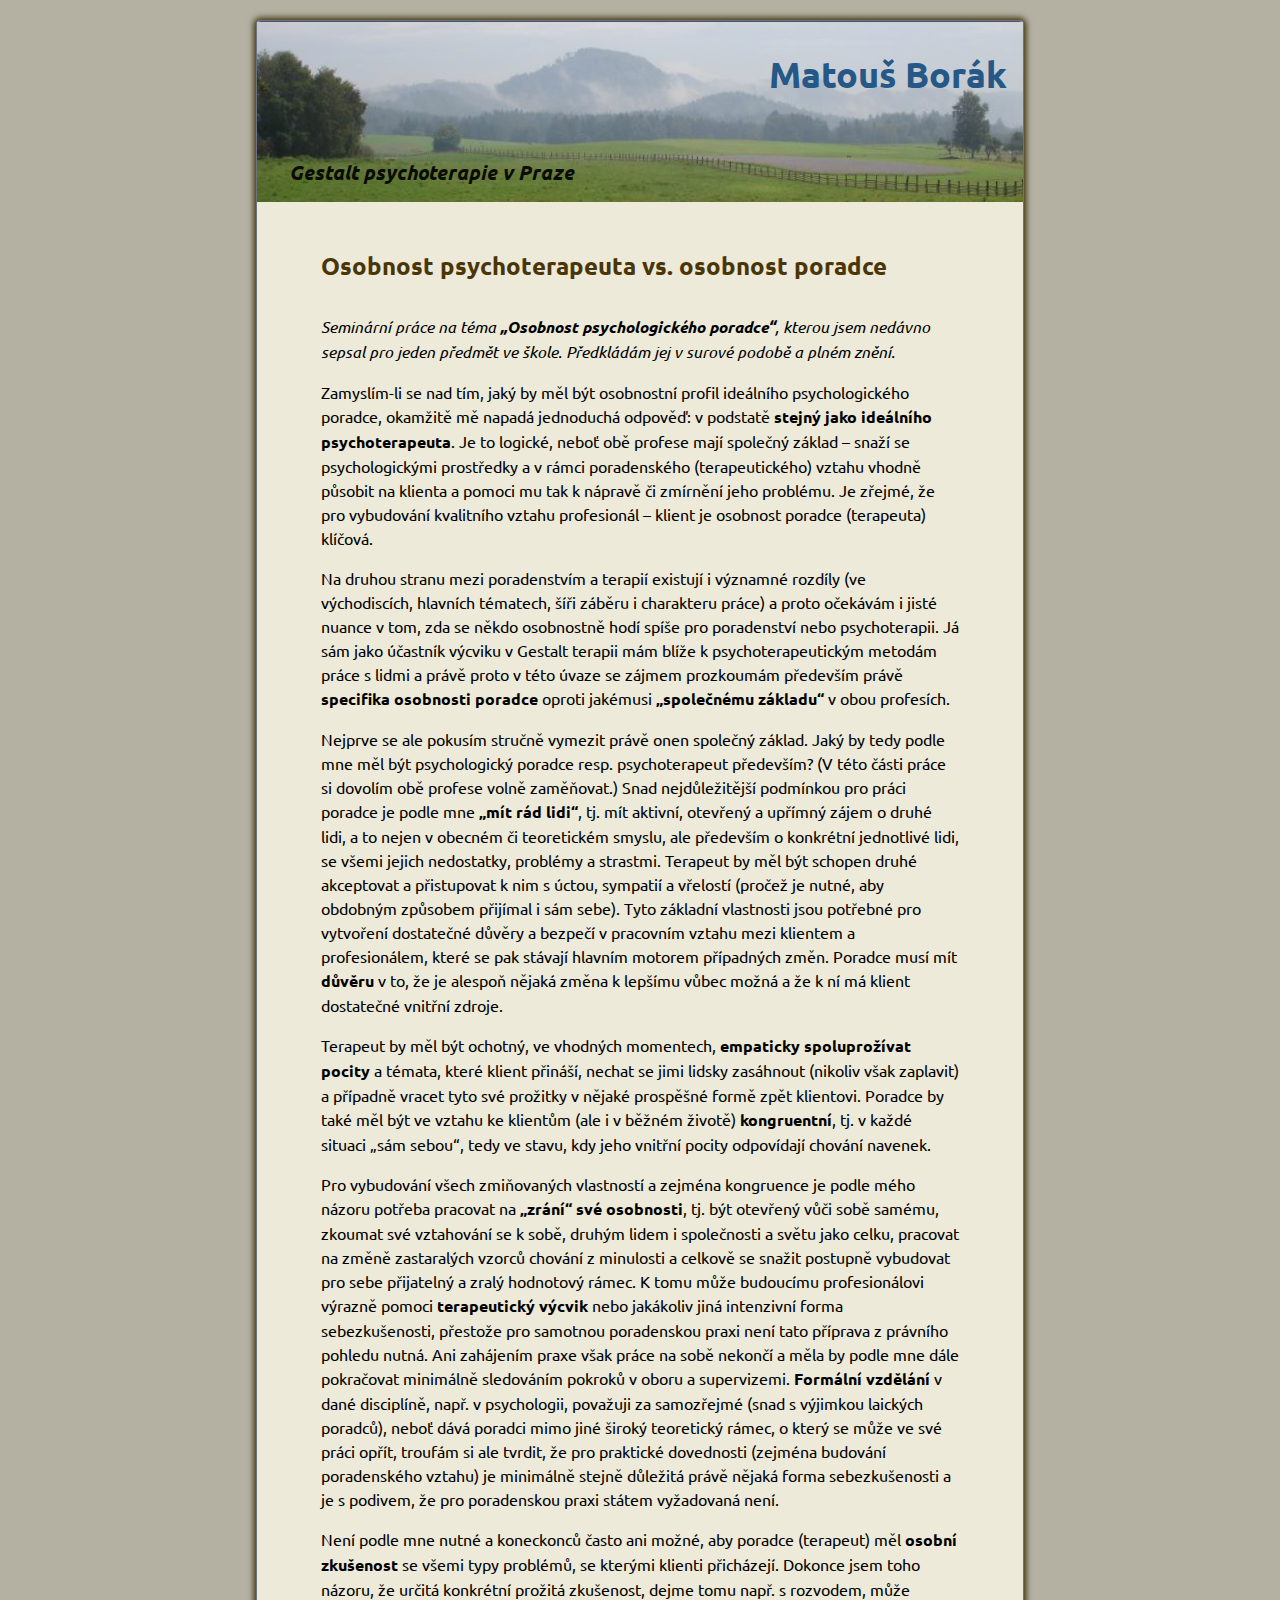
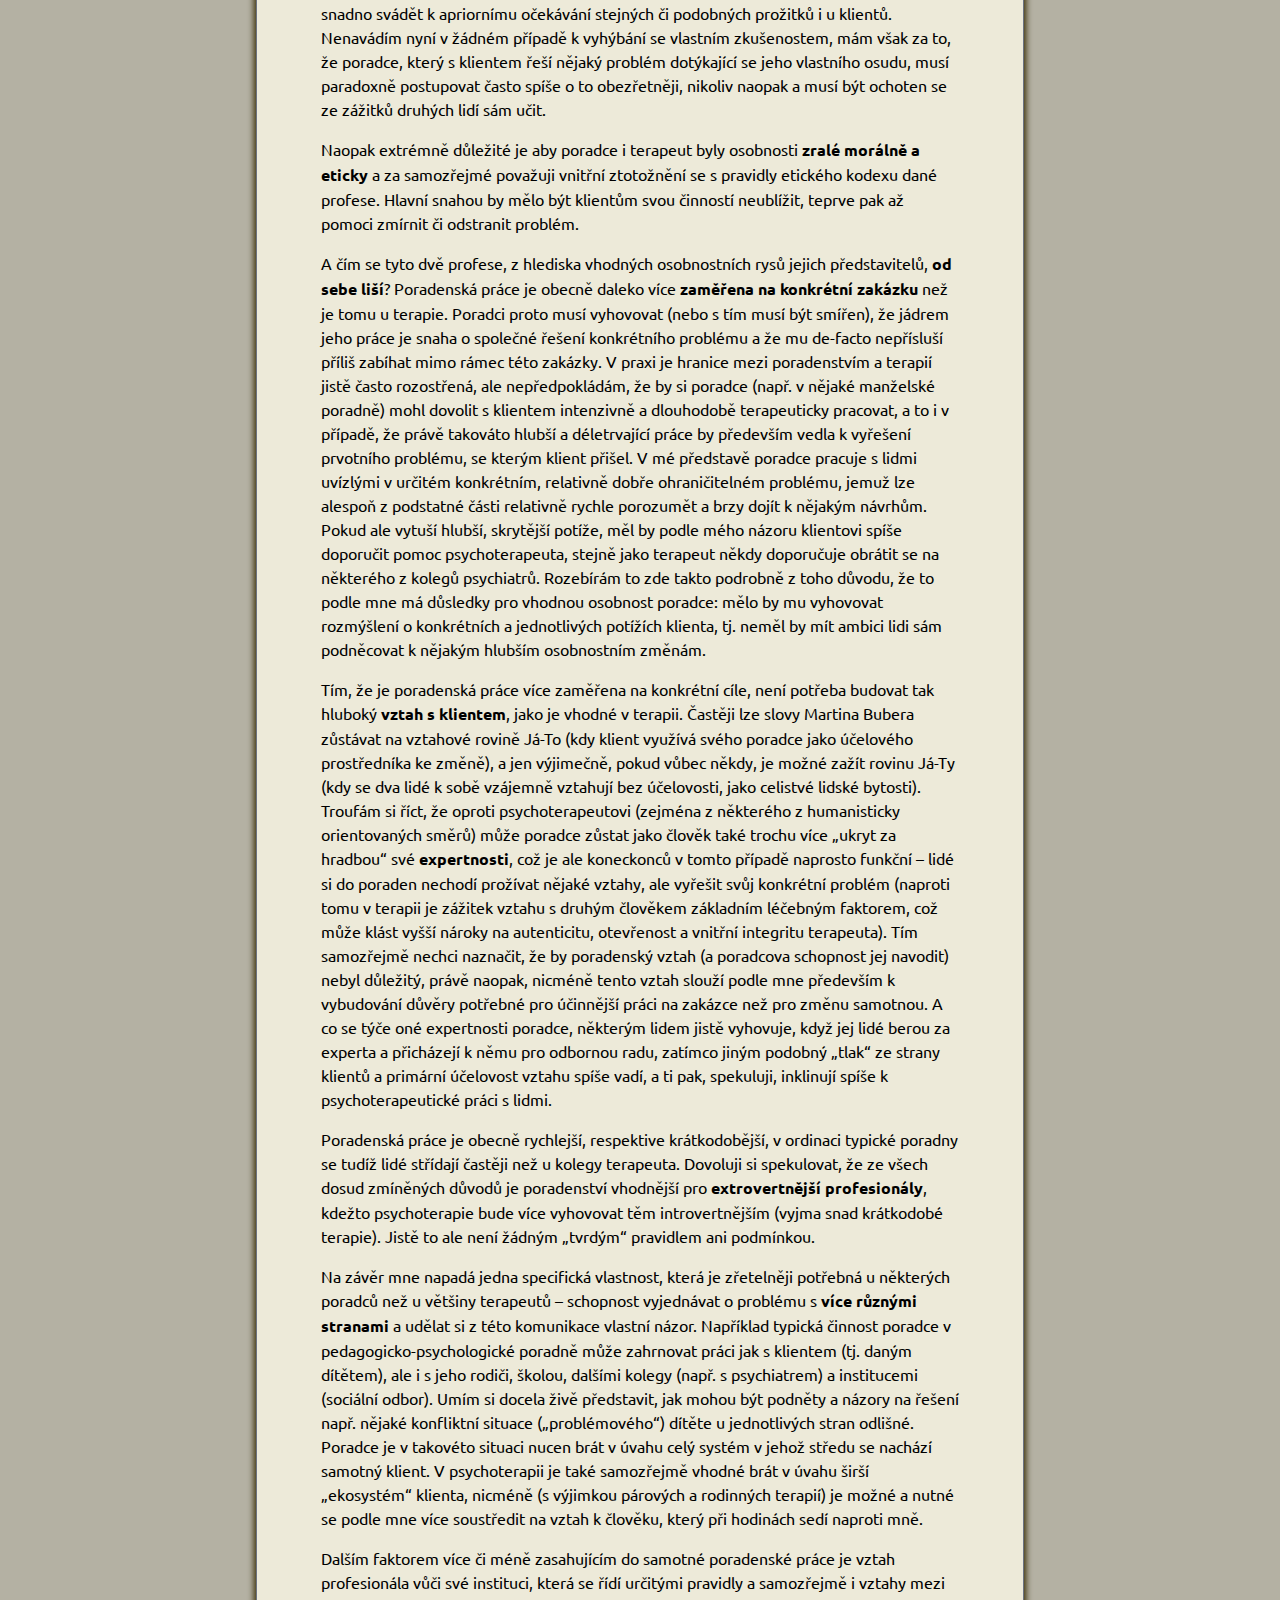
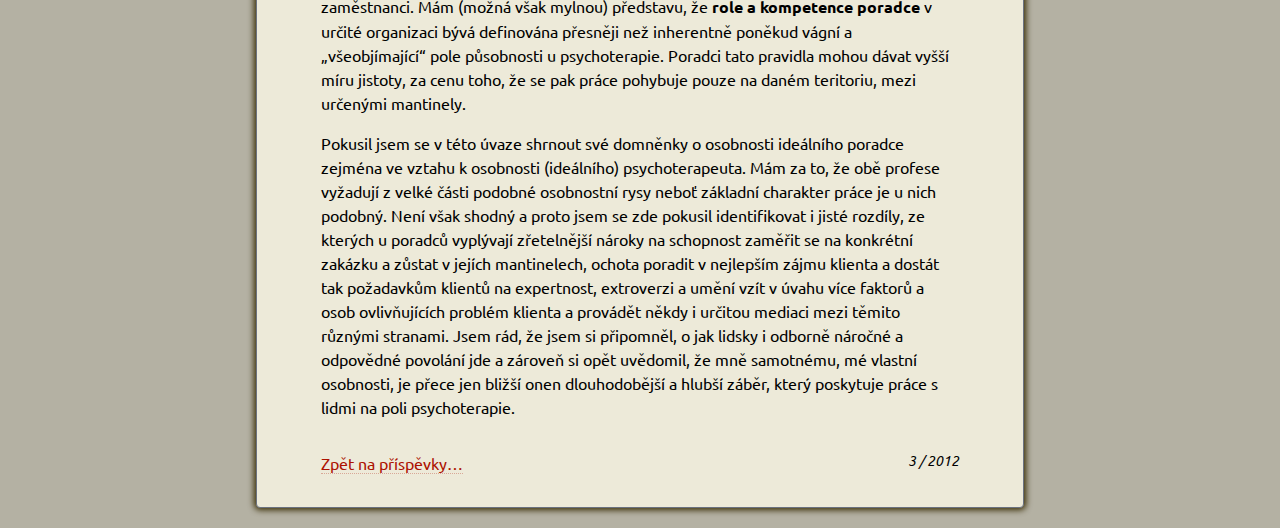
<file: uvahy/osobnost-psychoterapeuta-vs-osobnost-poradce/index.html>
<!DOCTYPE html>
<html lang="cs">

<head>
  <meta charset="utf-8">
  <meta content='Matouš Borák' name='author'>
  <meta content='Stránky Matouše Boráka, Gestalt terapeuta se soukromou praxí v Praze' name='description'>
  <meta content='50.0981953;14.4031661' name='geo.position'>
  <meta name="viewport" content="width=device-width, initial-scale=1.0">

  <link href="/images/favicon.ico" rel="shortcut icon" type="image/vnd.microsoft.icon"/>
  <link rel="preconnect" href="https://fonts.googleapis.com">
  <link rel="preconnect" href="https://fonts.gstatic.com" crossorigin>
  <link href="https://fonts.googleapis.com/css2?family=Open+Sans:ital,wght@1,500&family=Ubuntu:ital,wght@0,400;0,700;1,400;1,700&display=swap" rel="stylesheet">
  <link href="/stylesheets/production.css" rel="stylesheet" type="text/css"/>
  <script src="/javascripts/main.js" defer="defer"></script>

  <title>Osobnost psychoterapeuta vs. osobnost poradce</title>
</head>

<body class="bg-[#b4b1a3] uvahy">
  <div class="mx-auto my-5 max-w-3xl bg-[#edead9] rounded border border-gray-500 shadow-[0px_0px_6px_2px_#362a01]">
    <header class="relative border-t border-t-gray-600 border-b-gray-600 bg-cover rounded-t">
      <a href="/">
        <img src="/images/header.jpg" alt="" class="w-full h-auto min-h-[180px]" />
      </a>
      <h1 class="absolute text-right right-4 top-1 sm:top-4 font-bold text-3xl sm:text-4xl text-[#265887] pointer-events-none">Matouš Borák</h1>
      <h2 class="absolute left-8 bottom-1 sm:bottom-2 font-bold italic text-lg sm:text-xl text-black opacity-90 pointer-events-none">Gestalt psychoterapie v Praze</h2>
    </header>

    
<div class="px-4 py-8 sm:px-16">
  <h1 class="text-2xl font-bold">
    Osobnost psychoterapeuta vs. osobnost poradce
  </h1>
  <div class="my-8">
    <p><em>Seminární práce na téma <strong>„Osobnost psychologického poradce“</strong>, kterou jsem nedávno sepsal
pro jeden předmět ve škole. Předkládám jej v surové podobě a plném znění.</em></p>
<span id="continue-reading"></span>
<p>Zamyslím-li se nad tím, jaký by měl být osobnostní profil ideálního psychologického poradce, okamžitě mě napadá
jednoduchá odpověď: v podstatě <strong>stejný jako ideálního psychoterapeuta</strong>. Je to logické, neboť obě profese mají společný
základ – snaží se psychologickými prostředky a v rámci poradenského (terapeutického) vztahu vhodně působit na klienta a
pomoci mu tak k nápravě či zmírnění jeho problému. Je zřejmé, že pro vybudování kvalitního vztahu profesionál – klient
je osobnost poradce (terapeuta) klíčová.</p>
<p>Na druhou stranu mezi poradenstvím a terapií existují i významné rozdíly (ve východiscích, hlavních tématech, šíři
záběru i charakteru práce) a proto očekávám i jisté nuance v tom, zda se někdo osobnostně hodí spíše pro poradenství
nebo psychoterapii. Já sám jako účastník výcviku v Gestalt terapii mám blíže k psychoterapeutickým metodám práce s lidmi
a právě proto v této úvaze se zájmem prozkoumám především právě <strong>specifika osobnosti poradce</strong> oproti jakémusi
<strong>„společnému základu“</strong> v obou profesích.</p>
<p>Nejprve se ale pokusím stručně vymezit právě onen společný základ. Jaký by tedy podle mne měl být psychologický poradce
resp. psychoterapeut především? (V této části práce si dovolím obě profese volně zaměňovat.) Snad nejdůležitější
podmínkou pro práci poradce je podle mne <strong>„mít rád lidi“</strong>, tj. mít aktivní, otevřený a upřímný zájem o druhé lidi, a
to nejen v obecném či teoretickém smyslu, ale především o konkrétní jednotlivé lidi, se všemi jejich nedostatky,
problémy a strastmi. Terapeut by měl být schopen druhé akceptovat a přistupovat k nim s úctou, sympatií a vřelostí
(pročež je nutné, aby obdobným způsobem přijímal i sám sebe). Tyto základní vlastnosti jsou potřebné pro vytvoření
dostatečné důvěry a bezpečí v pracovním vztahu mezi klientem a profesionálem, které se pak stávají hlavním motorem
případných změn. Poradce musí mít <strong>důvěru</strong> v to, že je alespoň nějaká změna k lepšímu vůbec možná a že k ní má klient
dostatečné vnitřní zdroje.</p>
<p>Terapeut by měl být ochotný, ve vhodných momentech, <strong>empaticky spoluprožívat pocity</strong> a témata, které klient přináší,
nechat se jimi lidsky zasáhnout (nikoliv však zaplavit) a případně vracet tyto své prožitky v nějaké prospěšné formě
zpět klientovi. Poradce by také měl být ve vztahu ke klientům (ale i v běžném životě) <strong>kongruentní</strong>, tj. v každé
situaci „sám sebou“, tedy ve stavu, kdy jeho vnitřní pocity odpovídají chování navenek.</p>
<p>Pro vybudování všech zmiňovaných vlastností a zejména kongruence je podle mého názoru potřeba pracovat na <strong>„zrání“ své
osobnosti</strong>, tj. být otevřený vůči sobě samému, zkoumat své vztahování se k sobě, druhým lidem i společnosti a světu
jako celku, pracovat na změně zastaralých vzorců chování z minulosti a celkově se snažit postupně vybudovat pro sebe
přijatelný a zralý hodnotový rámec. K tomu může budoucímu profesionálovi výrazně pomoci <strong>terapeutický výcvik</strong> nebo
jakákoliv jiná intenzivní forma sebezkušenosti, přestože pro samotnou poradenskou praxi není tato příprava z právního
pohledu nutná. Ani zahájením praxe však práce na sobě nekončí a měla by podle mne dále pokračovat minimálně sledováním
pokroků v oboru a supervizemi. <strong>Formální vzdělání</strong> v dané disciplíně, např. v psychologii, považuji za samozřejmé
(snad s výjimkou laických poradců), neboť dává poradci mimo jiné široký teoretický rámec, o který se může ve své práci
opřít, troufám si ale tvrdit, že pro praktické dovednosti (zejména budování poradenského vztahu) je minimálně stejně
důležitá právě nějaká forma sebezkušenosti a je s podivem, že pro poradenskou praxi státem vyžadovaná není.</p>
<p>Není podle mne nutné a koneckonců často ani možné, aby poradce (terapeut) měl <strong>osobní zkušenost</strong> se všemi typy
problémů, se kterými klienti přicházejí. Dokonce jsem toho názoru, že určitá konkrétní prožitá zkušenost, dejme tomu
např. s rozvodem, může snadno svádět k apriornímu očekávání stejných či podobných prožitků i u klientů. Nenavádím nyní v
žádném případě k vyhýbání se vlastním zkušenostem, mám však za to, že poradce, který s klientem řeší nějaký problém
dotýkající se jeho vlastního osudu, musí paradoxně postupovat často spíše o to obezřetněji, nikoliv naopak a musí být
ochoten se ze zážitků druhých lidí sám učit.</p>
<p>Naopak extrémně důležité je aby poradce i terapeut byly osobnosti <strong>zralé morálně a eticky</strong> a za samozřejmé považuji
vnitřní ztotožnění se s pravidly etického kodexu dané profese. Hlavní snahou by mělo být klientům svou činností
neublížit, teprve pak až pomoci zmírnit či odstranit problém.</p>
<p>A čím se tyto dvě profese, z hlediska vhodných osobnostních rysů jejich představitelů, <strong>od sebe liší</strong>? Poradenská
práce je obecně daleko více <strong>zaměřena na konkrétní zakázku</strong> než je tomu u terapie. Poradci proto musí vyhovovat (nebo
s tím musí být smířen), že jádrem jeho práce je snaha o společné řešení konkrétního problému a že mu de-facto nepřísluší
příliš zabíhat mimo rámec této zakázky. V praxi je hranice mezi poradenstvím a terapií jistě často rozostřená, ale
nepředpokládám, že by si poradce (např. v nějaké manželské poradně) mohl dovolit s klientem intenzivně a dlouhodobě
terapeuticky pracovat, a to i v případě, že právě takováto hlubší a déletrvající práce by především vedla k vyřešení
prvotního problému, se kterým klient přišel. V mé představě poradce pracuje s lidmi uvízlými v určitém konkrétním,
relativně dobře ohraničitelném problému, jemuž lze alespoň z podstatné části relativně rychle porozumět a brzy dojít k
nějakým návrhům. Pokud ale vytuší hlubší, skrytější potíže, měl by podle mého názoru klientovi spíše doporučit pomoc
psychoterapeuta, stejně jako terapeut někdy doporučuje obrátit se na některého z kolegů psychiatrů. Rozebírám to zde
takto podrobně z toho důvodu, že to podle mne má důsledky pro vhodnou osobnost poradce: mělo by mu vyhovovat rozmýšlení
o konkrétních a jednotlivých potížích klienta, tj. neměl by mít ambici lidi sám podněcovat k nějakým hlubším osobnostním
změnám.</p>
<p>Tím, že je poradenská práce více zaměřena na konkrétní cíle, není potřeba budovat tak hluboký <strong>vztah s klientem</strong>, jako
je vhodné v terapii. Častěji lze slovy Martina Bubera zůstávat na vztahové rovině Já-To (kdy klient využívá svého
poradce jako účelového prostředníka ke změně), a jen výjimečně, pokud vůbec někdy, je možné zažít rovinu Já-Ty (kdy se
dva lidé k sobě vzájemně vztahují bez účelovosti, jako celistvé lidské bytosti). Troufám si říct, že oproti
psychoterapeutovi (zejména z některého z huma­nisticky orientovaných směrů) může poradce zůstat jako člověk také trochu
více „ukryt za hradbou“ své <strong>expertnosti</strong>, což je ale koneckonců v tomto případě naprosto funkční – lidé si do poraden
nechodí prožívat nějaké vztahy, ale vyřešit svůj konkrétní problém (naproti tomu v terapii je zážitek vztahu s druhým
člověkem základním léčebným faktorem, což může klást vyšší nároky na autenticitu, otevřenost a vnitřní integritu
terapeuta). Tím samozřejmě nechci naznačit, že by poradenský vztah (a poradcova schopnost jej navodit) nebyl důležitý,
právě naopak, nicméně tento vztah slouží podle mne především k vybudování důvěry potřebné pro účinnější práci na zakázce
než pro změnu samotnou. A co se týče oné expertnosti poradce, některým lidem jistě vyhovuje, když jej lidé berou za
experta a přicházejí k němu pro odbornou radu, zatímco jiným podobný „tlak“ ze strany klientů a primární účelovost
vztahu spíše vadí, a ti pak, spekuluji, inklinují spíše k psychoterapeutické práci s lidmi.</p>
<p>Poradenská práce je obecně rychlejší, respektive krátkodobější, v ordinaci typické poradny se tudíž lidé střídají
častěji než u kolegy terapeuta. Dovoluji si spekulovat, že ze všech dosud zmíněných důvodů je poradenství vhodnější pro
<strong>extrovertnější profesionály</strong>, kdežto psychoterapie bude více vyhovovat těm introvertnějším (vyjma snad krátkodobé
terapie). Jistě to ale není žádným „tvrdým“ pravidlem ani podmínkou.</p>
<p>Na závěr mne napadá jedna specifická vlastnost, která je zřetelněji potřebná u některých poradců než u většiny terapeutů
– schopnost vyjednávat o problému s <strong>více různými stranami</strong> a udělat si z této komunikace vlastní názor. Například
typická činnost poradce v pedagogicko-psychologické poradně může zahrnovat práci jak s klientem (tj. daným dítětem), ale
i s jeho rodiči, školou, dalšími kolegy (např. s psychiatrem) a institucemi (sociální odbor). Umím si docela živě
představit, jak mohou být podněty a názory na řešení např. nějaké konfliktní situace („problémového“) dítěte u
jednotlivých stran odlišné. Poradce je v takovéto situaci nucen brát v úvahu celý systém v jehož středu se nachází
samotný klient. V psychoterapii je také samozřejmě vhodné brát v úvahu širší „ekosystém“ klienta, nicméně (s výjimkou
párových a rodinných terapií) je možné a nutné se podle mne více soustředit na vztah k člověku, který při hodinách sedí
naproti mně.</p>
<p>Dalším faktorem více či méně zasahujícím do samotné poradenské práce je vztah profesionála vůči své instituci, která se
řídí určitými pravidly a samozřejmě i vztahy mezi zaměstnanci. Mám (možná však mylnou) představu, že <strong>role a kompetence
poradce</strong> v určité organizaci bývá definována přesněji než inherentně poněkud vágní a „všeobjímající“ pole působnosti u
psychoterapie. Poradci tato pravidla mohou dávat vyšší míru jistoty, za cenu toho, že se pak práce pohybuje pouze na
daném teritoriu, mezi určenými mantinely.</p>
<p>Pokusil jsem se v této úvaze shrnout své domněnky o osobnosti ideálního poradce zejména ve vztahu k osobnosti
(ideálního) psychoterapeuta. Mám za to, že obě profese vyžadují z velké části podobné osobnostní rysy neboť základní
charakter práce je u nich podobný. Není však shodný a proto jsem se zde pokusil identifikovat i jisté rozdíly, ze
kterých u poradců vyplývají zřetelnější nároky na schopnost zaměřit se na konkrétní zakázku a zůstat v jejích
mantinelech, ochota poradit v nejlepším zájmu klienta a dostát tak požadavkům klientů na expertnost, extroverzi a umění
vzít v úvahu více faktorů a osob ovlivňujících problém klienta a provádět někdy i určitou mediaci mezi těmito různými
stranami. Jsem rád, že jsem si připomněl, o jak lidsky i odborně náročné a odpovědné povolání jde a zároveň si opět
uvědomil, že mně samotnému, mé vlastní osobnosti, je přece jen bližší onen dlouhodobější a hlubší záběr, který poskytuje
práce s lidmi na poli psychoterapie.</p>

  </div>

  <div class="flex justify-between">
    <div class="">
      <a href="/uvahy/">Zpět na příspěvky…</a>
    </div>

    <div class="text-right text-sm italic">
      3 / 2012
    </div>
  </div>
</div>

  </div>
</body>

</html>
</file>
<file: stylesheets/production.css>
/*! tailwindcss v3.3.2 | MIT License | https://tailwindcss.com*/*,:after,:before{border:0 solid #e5e7eb;box-sizing:border-box}:after,:before{--tw-content:""}html{-webkit-text-size-adjust:100%;font-feature-settings:normal;font-family:ui-sans-serif,system-ui,-apple-system,BlinkMacSystemFont,Segoe UI,Roboto,Helvetica Neue,Arial,Noto Sans,sans-serif,Apple Color Emoji,Segoe UI Emoji,Segoe UI Symbol,Noto Color Emoji;font-variation-settings:normal;line-height:1.5;-moz-tab-size:4;-o-tab-size:4;tab-size:4}body{line-height:inherit;margin:0}hr{border-top-width:1px;color:inherit;height:0}abbr:where([title]){-webkit-text-decoration:underline dotted;text-decoration:underline dotted}h1,h2,h3,h4,h5,h6{font-size:inherit;font-weight:inherit}a{color:inherit;text-decoration:inherit}b,strong{font-weight:bolder}code,kbd,pre,samp{font-family:ui-monospace,SFMono-Regular,Menlo,Monaco,Consolas,Liberation Mono,Courier New,monospace;font-size:1em}small{font-size:80%}sub,sup{font-size:75%;line-height:0;position:relative;vertical-align:initial}sub{bottom:-.25em}sup{top:-.5em}table{border-collapse:collapse;border-color:inherit;text-indent:0}button,input,optgroup,select,textarea{color:inherit;font-family:inherit;font-size:100%;font-weight:inherit;line-height:inherit;margin:0;padding:0}button,select{text-transform:none}[type=button],[type=reset],[type=submit],button{-webkit-appearance:button;background-color:initial;background-image:none}:-moz-focusring{outline:auto}:-moz-ui-invalid{box-shadow:none}progress{vertical-align:initial}::-webkit-inner-spin-button,::-webkit-outer-spin-button{height:auto}[type=search]{-webkit-appearance:textfield;outline-offset:-2px}::-webkit-search-decoration{-webkit-appearance:none}::-webkit-file-upload-button{-webkit-appearance:button;font:inherit}summary{display:list-item}blockquote,dd,dl,figure,h1,h2,h3,h4,h5,h6,hr,p,pre{margin:0}fieldset{margin:0}fieldset,legend{padding:0}menu,ol,ul{list-style:none;margin:0;padding:0}textarea{resize:vertical}input::-moz-placeholder,textarea::-moz-placeholder{color:#9ca3af;opacity:1}input::placeholder,textarea::placeholder{color:#9ca3af;opacity:1}[role=button],button{cursor:pointer}:disabled{cursor:default}audio,canvas,embed,iframe,img,object,svg,video{display:block;vertical-align:middle}img,video{height:auto;max-width:100%}[hidden]{display:none}*,::backdrop,:after,:before{--tw-border-spacing-x:0;--tw-border-spacing-y:0;--tw-translate-x:0;--tw-translate-y:0;--tw-rotate:0;--tw-skew-x:0;--tw-skew-y:0;--tw-scale-x:1;--tw-scale-y:1;--tw-pan-x: ;--tw-pan-y: ;--tw-pinch-zoom: ;--tw-scroll-snap-strictness:proximity;--tw-gradient-from-position: ;--tw-gradient-via-position: ;--tw-gradient-to-position: ;--tw-ordinal: ;--tw-slashed-zero: ;--tw-numeric-figure: ;--tw-numeric-spacing: ;--tw-numeric-fraction: ;--tw-ring-inset: ;--tw-ring-offset-width:0px;--tw-ring-offset-color:#fff;--tw-ring-color:#3b82f680;--tw-ring-offset-shadow:0 0 #0000;--tw-ring-shadow:0 0 #0000;--tw-shadow:0 0 #0000;--tw-shadow-colored:0 0 #0000;--tw-blur: ;--tw-brightness: ;--tw-contrast: ;--tw-grayscale: ;--tw-hue-rotate: ;--tw-invert: ;--tw-saturate: ;--tw-sepia: ;--tw-drop-shadow: ;--tw-backdrop-blur: ;--tw-backdrop-brightness: ;--tw-backdrop-contrast: ;--tw-backdrop-grayscale: ;--tw-backdrop-hue-rotate: ;--tw-backdrop-invert: ;--tw-backdrop-opacity: ;--tw-backdrop-saturate: ;--tw-backdrop-sepia: }.pointer-events-none{pointer-events:none}.absolute{position:absolute}.relative{position:relative}.bottom-1{bottom:.25rem}.left-8{left:2rem}.right-4{right:1rem}.top-1{top:.25rem}.col-span-2{grid-column:span 2/span 2}.col-span-4{grid-column:span 4/span 4}.row-start-2{grid-row-start:2}.m-0{margin:0}.m-4{margin:1rem}.mx-auto{margin-left:auto;margin-right:auto}.my-4{margin-bottom:1rem;margin-top:1rem}.my-5{margin-bottom:1.25rem;margin-top:1.25rem}.my-8{margin-bottom:2rem;margin-top:2rem}.-ml-4{margin-left:-1rem}.mb-4{margin-bottom:1rem}.ml-8{margin-left:2rem}.mt-12{margin-top:3rem}.mt-4{margin-top:1rem}.mt-8{margin-top:2rem}.block{display:block}.flex{display:flex}.grid{display:grid}.h-auto{height:auto}.min-h-\[180px\]{min-height:180px}.w-full{width:100%}.max-w-3xl{max-width:48rem}.cursor-pointer{cursor:pointer}.grid-cols-4{grid-template-columns:repeat(4,minmax(0,1fr))}.justify-between{justify-content:space-between}.gap-x-6{-moz-column-gap:1.5rem;column-gap:1.5rem}.gap-y-4{row-gap:1rem}.rounded{border-radius:.25rem}.rounded-t{border-top-left-radius:.25rem;border-top-right-radius:.25rem}.border{border-width:1px}.border-t{border-top-width:1px}.border-gray-500{--tw-border-opacity:1;border-color:rgb(107 114 128/var(--tw-border-opacity))}.border-b-gray-600{--tw-border-opacity:1;border-bottom-color:rgb(75 85 99/var(--tw-border-opacity))}.border-t-gray-600{--tw-border-opacity:1;border-top-color:rgb(75 85 99/var(--tw-border-opacity))}.bg-\[\#b4b1a3\]{--tw-bg-opacity:1;background-color:rgb(180 177 163/var(--tw-bg-opacity))}.bg-\[\#edead9\]{--tw-bg-opacity:1;background-color:rgb(237 234 217/var(--tw-bg-opacity))}.bg-\[\#fff9d9\]{--tw-bg-opacity:1;background-color:rgb(255 249 217/var(--tw-bg-opacity))}.bg-cover{background-size:cover}.object-contain{-o-object-fit:contain;object-fit:contain}.p-4{padding:1rem}.px-4{padding-left:1rem;padding-right:1rem}.py-8{padding-bottom:2rem;padding-top:2rem}.text-center{text-align:center}.text-right{text-align:right}.text-2xl{font-size:1.5rem;line-height:2rem}.text-3xl{font-size:1.875rem;line-height:2.25rem}.text-lg{font-size:1.125rem;line-height:1.75rem}.text-sm{font-size:.875rem;line-height:1.25rem}.text-xl{font-size:1.25rem;line-height:1.75rem}.font-bold{font-weight:700}.italic{font-style:italic}.not-italic{font-style:normal}.text-\[\#265887\]{--tw-text-opacity:1;color:rgb(38 88 135/var(--tw-text-opacity))}.text-\[\#4a3506\]{--tw-text-opacity:1;color:rgb(74 53 6/var(--tw-text-opacity))}.text-black{--tw-text-opacity:1;color:rgb(0 0 0/var(--tw-text-opacity))}.opacity-90{opacity:.9}.shadow-\[0px_0px_6px_2px_\#362a01\]{--tw-shadow:0px 0px 6px 2px #362a01;--tw-shadow-colored:0px 0px 6px 2px var(--tw-shadow-color);box-shadow:var(--tw-ring-offset-shadow,0 0 #0000),var(--tw-ring-shadow,0 0 #0000),var(--tw-shadow)}body{font-family:Ubuntu,sans-serif}.link,a{border-bottom:1px dotted #ac12014d;color:#ac1201;text-decoration:none}.link:hover,a:hover{border-bottom:1px solid #e53b0180;color:#e53b01}a[href^=http]:after{content:"\0021F1";display:inline-block;font-size:xx-small;margin:.125rem 0 0 .125rem;rotate:90deg;vertical-align:top}a[href^="http://127.0.0.1"]:after,a[href^="https://jakjeti.cz"]:after,a[href^="https://www.jakjeti.cz"]:after{display:none}ol,ul{margin:1rem 0}ul{list-style:disc}ol{list-style:decimal}li{margin-left:1rem}p:not(:only-of-type){margin-bottom:1rem}h1,h2,h3,h4{color:#4a3506;font-weight:700;margin:1rem 0 .5rem}details summary.link,details summary.link:hover{border-bottom:none}:target{background-color:#b4b1a350}h2{font-size:1.25rem;line-height:1.75rem}blockquote{border-left:3px solid #b4b1a350;margin:0 0 1rem 2rem;padding-left:1rem}.footnote-definition{display:flex;font-size:.875rem;gap:.75rem}.footnote-definition sup{line-height:normal;position:static;top:0}hr{border-color:#4a3506;margin:2rem 66% .5rem 0}@media (min-width:640px){.sm\:bottom-2{bottom:.5rem}.sm\:top-4{top:1rem}.sm\:col-start-5{grid-column-start:5}.sm\:my-8{margin-bottom:2rem;margin-top:2rem}.sm\:mt-2{margin-top:.5rem}.sm\:w-full{width:100%}.sm\:grid-cols-6{grid-template-columns:repeat(6,minmax(0,1fr))}.sm\:justify-self-stretch{justify-self:stretch}.sm\:px-16{padding-left:4rem;padding-right:4rem}.sm\:px-8{padding-left:2rem;padding-right:2rem}.sm\:text-4xl{font-size:2.25rem;line-height:2.5rem}.sm\:text-xl{font-size:1.25rem;line-height:1.75rem}}
</file>
